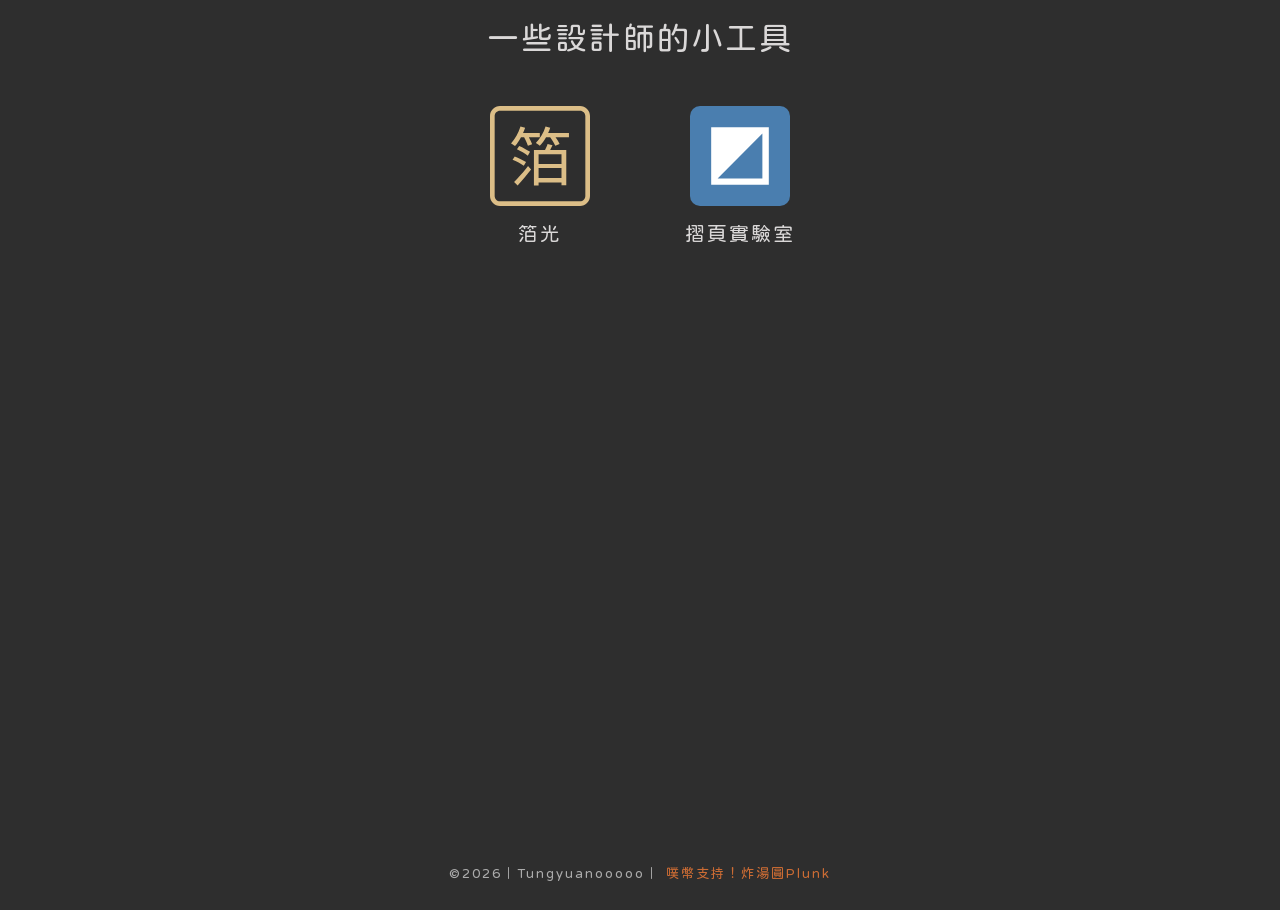
<file: index.html>
<!DOCTYPE html>
<html lang="en">
<head>
    <meta charset="UTF-8">
    <meta name="viewport" content="width=device-width, initial-scale=1.0">
    <title>設計工具箱</title>
    <link rel="stylesheet" href="style.css">
    <link rel="preconnect" href="https://fonts.googleapis.com">
    <link rel="preconnect" href="https://fonts.gstatic.com" crossorigin>
    <link href="https://fonts.googleapis.com/css2?family=Huninn&family=Noto+Sans+TC:wght@100..900&family=Noto+Serif+TC:wght@200..900&display=swap" rel="stylesheet">
    
</head>
<body>
    <h1 class="h1">一些設計師的小工具</h1>
    <div class="tools">
        <div>
            <a href="https://foilglow.netlify.app/" target="_blank"><img src="logo_箔光.svg" alt="箔光" width="100" height="100"></a>
            <a href="https://foilglow.netlify.app/" target="_blank"> <p class="tool-name">箔光</p></a>
        </div>
        
        <div>
            <a href="https://foldingsimulator.netlify.app/" target="_blank"><img src="logo_摺頁實驗室.svg" alt="摺頁實驗室" width="100" height="100
                "></a>
            <a href="https://foldingsimulator.netlify.app/" target="_blank"><p class="tool-name">摺頁實驗室</p></a>
        </div>
    </div>
    <footer>
        ©2026｜Tungyuanooooo｜
    <a href="https://www.plurk.com/tungyuanooo" target="_blank">噗幣支持！炸湯圓Plunk</a>
    </footer>
</body>
</html>
</file>
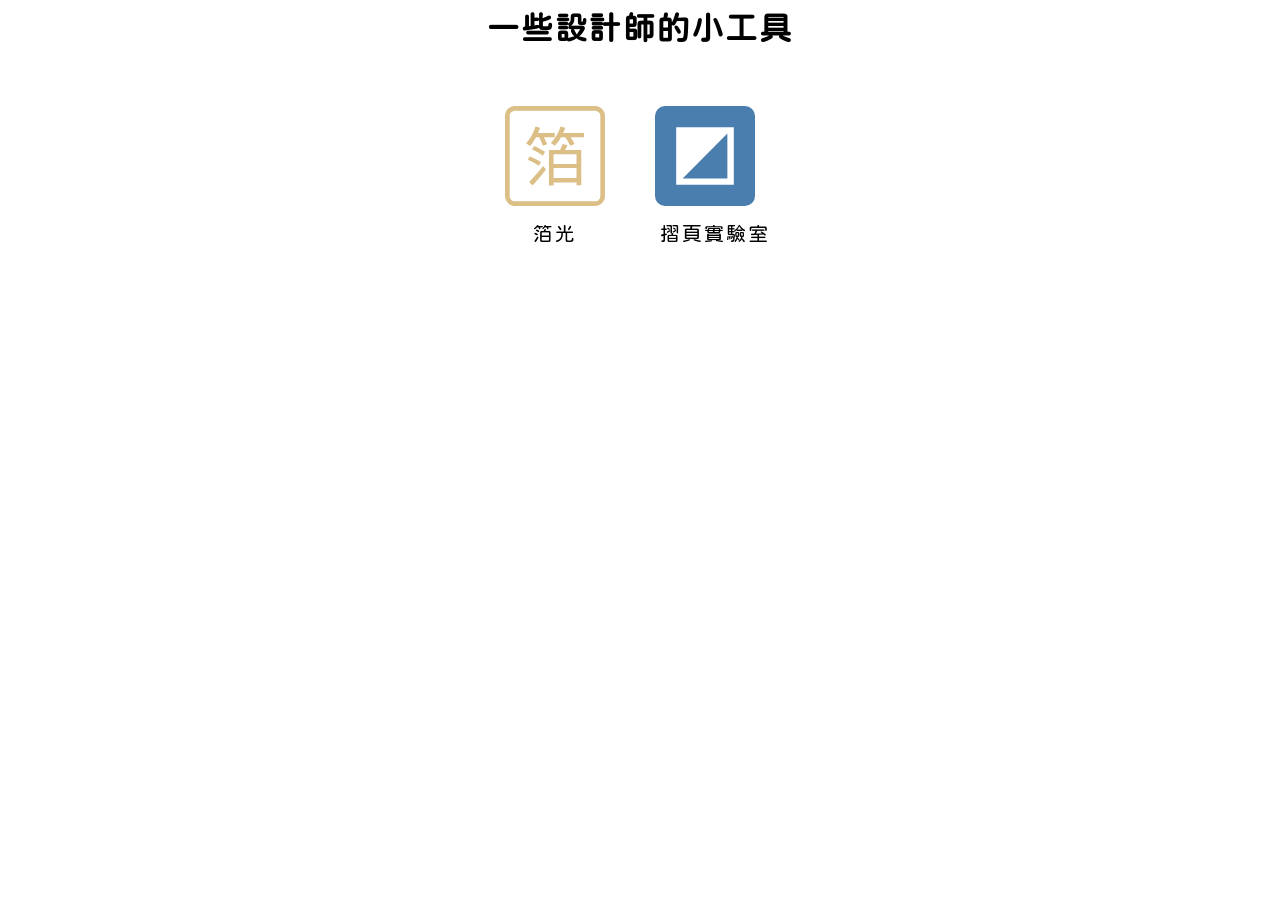
<file: designtoolbox/index.html>
<!DOCTYPE html>
<html lang="en">
<head>
    <meta charset="UTF-8">
    <meta name="viewport" content="width=device-width, initial-scale=1.0">
    <title>設計工具箱</title>
    <link rel="stylesheet" href="style.css">
    <link rel="preconnect" href="https://fonts.googleapis.com">
    <link rel="preconnect" href="https://fonts.gstatic.com" crossorigin>
    <link href="https://fonts.googleapis.com/css2?family=Huninn&family=Noto+Sans+TC:wght@100..900&family=Noto+Serif+TC:wght@200..900&display=swap" rel="stylesheet">
    
</head>
<body>
    <h1 class="h1">一些設計師的小工具</h1>
    <div class="tools">
        <div>
            <a href="https://foilglow.netlify.app/" target="_blank"><img src="logo_箔光.svg" alt="箔光" width="100" height="100"></a>
            <a href="https://foilglow.netlify.app/" target="_blank"> <p class="tool-name">箔光</p></a>
        </div>
        
        <div>
            <a href="https://foldingsimulator.netlify.app/" target="_blank"><img src="logo_摺頁實驗室.svg" alt="摺頁實驗室" width="100" height="100
                "></a>
            <a href="https://foldingsimulator.netlify.app/" target="_blank"><p class="tool-name">摺頁實驗室</p></a>
        </div>
        
    </div>
</body>
</html>
</file>
<file: style.css>
*{
    margin: 0;
    padding: 0;
    font-family: "Huninn",sans-serif;
    font-weight: 400;
    letter-spacing: 2px; 
    
}

.h1{
    text-align: center;
    margin: 10px;
    padding: 10px;
    color: rgb(218, 216, 216);
}

.tools {
    display: grid;
    grid-template-columns: repeat(auto-fit, 150px);
    justify-content: center;
    gap: 50px;
    padding: 30px;
    box-sizing: border-box;
}

.tools > div {
    display: flex;
    flex-direction: column;
    align-items: center;
}

.tool-name {
    color: rgb(218, 216, 216);
    text-align: center;
    line-height: 2em;
    font-size: 20px;
    margin: 5px;
    overflow-wrap: anywhere;
}

a{
    text-decoration: none;
}

.tools > div {
    transition: transform 0.3s ease;
}

.tools > div:hover {
    transform: translateY(-5px);
}

body{
    background-color: rgb(46, 46, 46);
    min-height: 100vh;
}

footer{
    color: rgb(172, 172, 172);
    font-size: 10pt;
    text-align: center;
    position: fixed;
    bottom: 20px;
    width: 100%;
}

footer a{
    color: rgb(204, 108, 52);
    text-decoration: none;
}
</file>
<file: designtoolbox/style.css>
*{
    margin: 0;
    padding: 0;
    font-family: 'Huninn', sans-serif;
    letter-spacing: 2px;
    
    
}

.h1{
    text-align: center;
    margin: 10px;
    color: rgb(0, 0, 0);
}

.tools{
    display: flex;
    justify-content: center;
    flex-wrap: wrap;
    gap: 50px;
    padding: 50px;
}

.tool-name{
    color: black;
    text-align: center;
    line-height: 2em;
    font-size: 20px;
    margin: 5px;
}

a{
    text-decoration: none;
}
</file>
